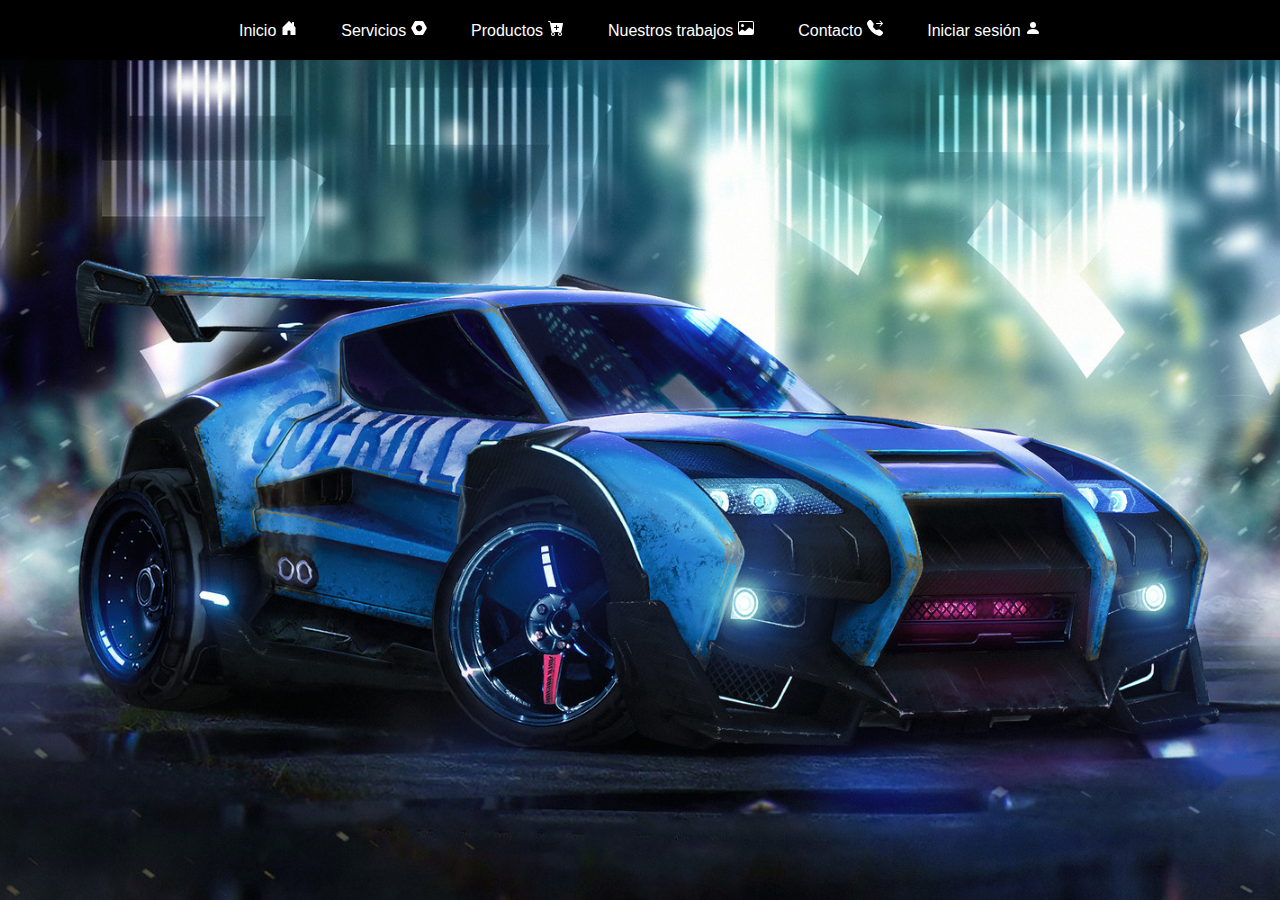
<file: login-form/index.html>
<!DOCTYPE html>
<html lang="en">
<head>
    <meta charset="UTF-8">
    <meta http-equiv="X-UA-Compatible" content="IE=edge">
    <meta name="viewport" content="width=device-width, initial-scale=1.0">
    <title>Pagina principal | Pits</title>
    <link rel="stylesheet" href="css/master.css">
</head>
<body>
    
    <nav class="menu">
        <div class="contenedor">
            <ul>
                <li><a href="file:///C:/Users/Pato/Desktop/login-form/index.html">
                    Inicio

                    <svg xmlns="http://www.w3.org/2000/svg" width="16" height="16" fill="currentColor" class="bi bi-house-door-fill" viewBox="0 0 16 16">
                        <path d="M6.5 14.5v-3.505c0-.245.25-.495.5-.495h2c.25 0 .5.25.5.5v3.5a.5.5 0 0 0 .5.5h4a.5.5 0 0 0 .5-.5v-7a.5.5 0 0 0-.146-.354L13 5.793V2.5a.5.5 0 0 0-.5-.5h-1a.5.5 0 0 0-.5.5v1.293L8.354 1.146a.5.5 0 0 0-.708 0l-6 6A.5.5 0 0 0 1.5 7.5v7a.5.5 0 0 0 .5.5h4a.5.5 0 0 0 .5-.5z"/>
                    </svg>

                </a></li>
                <li><a href="file:///C:/Users/Pato/Desktop/login-form/servicios.html">
                    Servicios

                    <svg xmlns="http://www.w3.org/2000/svg" width="16" height="16" fill="currentColor" class="bi bi-nut-fill" viewBox="0 0 16 16">
                        <path d="M4.58 1a1 1 0 0 0-.868.504l-3.428 6a1 1 0 0 0 0 .992l3.428 6A1 1 0 0 0 4.58 15h6.84a1 1 0 0 0 .868-.504l3.429-6a1 1 0 0 0 0-.992l-3.429-6A1 1 0 0 0 11.42 1H4.58zm5.018 9.696a3 3 0 1 1-3-5.196 3 3 0 0 1 3 5.196z"/>
                    </svg>

                </a></li>
                <li><a href="file:///C:/Users/Pato/Desktop/login-form/productos.html">
                    Productos

                    <svg xmlns="http://www.w3.org/2000/svg" width="16" height="16" fill="currentColor" class="bi bi-cart-plus-fill" viewBox="0 0 16 16">
                        <path d="M.5 1a.5.5 0 0 0 0 1h1.11l.401 1.607 1.498 7.985A.5.5 0 0 0 4 12h1a2 2 0 1 0 0 4 2 2 0 0 0 0-4h7a2 2 0 1 0 0 4 2 2 0 0 0 0-4h1a.5.5 0 0 0 .491-.408l1.5-8A.5.5 0 0 0 14.5 3H2.89l-.405-1.621A.5.5 0 0 0 2 1H.5zM6 14a1 1 0 1 1-2 0 1 1 0 0 1 2 0zm7 0a1 1 0 1 1-2 0 1 1 0 0 1 2 0zM9 5.5V7h1.5a.5.5 0 0 1 0 1H9v1.5a.5.5 0 0 1-1 0V8H6.5a.5.5 0 0 1 0-1H8V5.5a.5.5 0 0 1 1 0z"/>
                    </svg> 

                </a></li>
                <li><a href="file:///C:/Users/Pato/Desktop/login-form/nosotros.html">
                    Nuestros trabajos

                    <svg xmlns="http://www.w3.org/2000/svg" width="16" height="16" fill="currentColor" class="bi bi-image" viewBox="0 0 16 16">
                        <path d="M6.002 5.5a1.5 1.5 0 1 1-3 0 1.5 1.5 0 0 1 3 0z"/>
                        <path d="M2.002 1a2 2 0 0 0-2 2v10a2 2 0 0 0 2 2h12a2 2 0 0 0 2-2V3a2 2 0 0 0-2-2h-12zm12 1a1 1 0 0 1 1 1v6.5l-3.777-1.947a.5.5 0 0 0-.577.093l-3.71 3.71-2.66-1.772a.5.5 0 0 0-.63.062L1.002 12V3a1 1 0 0 1 1-1h12z"/>
                    </svg>

                </a></li>
                <li><a href="file:///C:/Users/Pato/Desktop/login-form/contacto.html">
                    Contacto

                    <svg xmlns="http://www.w3.org/2000/svg" width="16" height="16" fill="currentColor" class="bi bi-telephone-forward-fill" viewBox="0 0 16 16">
                        <path fill-rule="evenodd" d="M1.885.511a1.745 1.745 0 0 1 2.61.163L6.29 2.98c.329.423.445.974.315 1.494l-.547 2.19a.678.678 0 0 0 .178.643l2.457 2.457a.678.678 0 0 0 .644.178l2.189-.547a1.745 1.745 0 0 1 1.494.315l2.306 1.794c.829.645.905 1.87.163 2.611l-1.034 1.034c-.74.74-1.846 1.065-2.877.702a18.634 18.634 0 0 1-7.01-4.42 18.634 18.634 0 0 1-4.42-7.009c-.362-1.03-.037-2.137.703-2.877L1.885.511zm10.761.135a.5.5 0 0 1 .708 0l2.5 2.5a.5.5 0 0 1 0 .708l-2.5 2.5a.5.5 0 0 1-.708-.708L14.293 4H9.5a.5.5 0 0 1 0-1h4.793l-1.647-1.646a.5.5 0 0 1 0-.708z"/>
                    </svg>

                </a></li>
                <li><a href="file:///C:/Users/Pato/Desktop/login-form/otpSesion.html">
                    Iniciar sesión

                    <svg xmlns="http://www.w3.org/2000/svg" width="16" height="16" fill="currentColor" class="bi bi-person-fill" viewBox="0 0 16 16">
                        <path d="M3 14s-1 0-1-1 1-4 6-4 6 3 6 4-1 1-1 1H3zm5-6a3 3 0 1 0 0-6 3 3 0 0 0 0 6z"/>
                    </svg>

                </a></li>
            </ul>
        </div>
    </nav>

</body>
</html>
</file>
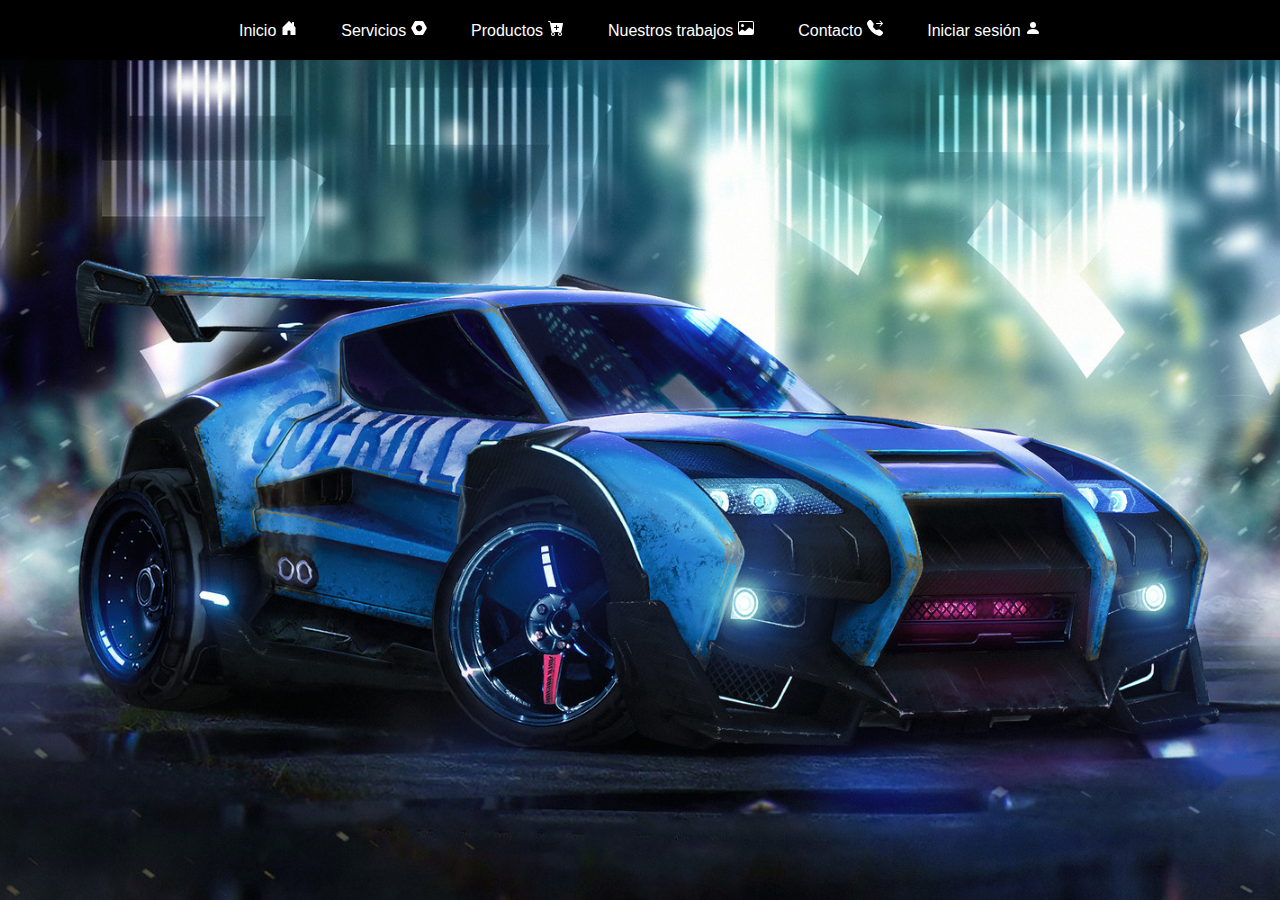
<file: login-form/contacto.html>
<!DOCTYPE html>
<html lang="en">
<head>
    <meta charset="UTF-8">
    <meta http-equiv="X-UA-Compatible" content="IE=edge">
    <meta name="viewport" content="width=device-width, initial-scale=1.0">
    <title>Form contacto | Pits</title>
    <link rel="stylesheet" href="css/master.css">
</head>
<body>
    
    <nav class="menu">
        <div class="contenedor">
            <ul>
                <li><a href="file:///C:/Users/Pato/Desktop/login-form/index.html">
                    Inicio

                    <svg xmlns="http://www.w3.org/2000/svg" width="16" height="16" fill="currentColor" class="bi bi-house-door-fill" viewBox="0 0 16 16">
                        <path d="M6.5 14.5v-3.505c0-.245.25-.495.5-.495h2c.25 0 .5.25.5.5v3.5a.5.5 0 0 0 .5.5h4a.5.5 0 0 0 .5-.5v-7a.5.5 0 0 0-.146-.354L13 5.793V2.5a.5.5 0 0 0-.5-.5h-1a.5.5 0 0 0-.5.5v1.293L8.354 1.146a.5.5 0 0 0-.708 0l-6 6A.5.5 0 0 0 1.5 7.5v7a.5.5 0 0 0 .5.5h4a.5.5 0 0 0 .5-.5z"/>
                    </svg>

                </a></li>
                <li><a href="file:///C:/Users/Pato/Desktop/login-form/servicios.html">
                    Servicios

                    <svg xmlns="http://www.w3.org/2000/svg" width="16" height="16" fill="currentColor" class="bi bi-nut-fill" viewBox="0 0 16 16">
                        <path d="M4.58 1a1 1 0 0 0-.868.504l-3.428 6a1 1 0 0 0 0 .992l3.428 6A1 1 0 0 0 4.58 15h6.84a1 1 0 0 0 .868-.504l3.429-6a1 1 0 0 0 0-.992l-3.429-6A1 1 0 0 0 11.42 1H4.58zm5.018 9.696a3 3 0 1 1-3-5.196 3 3 0 0 1 3 5.196z"/>
                    </svg>

                </a></li>
                <li><a href="file:///C:/Users/Pato/Desktop/login-form/productos.html">
                    Productos

                    <svg xmlns="http://www.w3.org/2000/svg" width="16" height="16" fill="currentColor" class="bi bi-cart-plus-fill" viewBox="0 0 16 16">
                        <path d="M.5 1a.5.5 0 0 0 0 1h1.11l.401 1.607 1.498 7.985A.5.5 0 0 0 4 12h1a2 2 0 1 0 0 4 2 2 0 0 0 0-4h7a2 2 0 1 0 0 4 2 2 0 0 0 0-4h1a.5.5 0 0 0 .491-.408l1.5-8A.5.5 0 0 0 14.5 3H2.89l-.405-1.621A.5.5 0 0 0 2 1H.5zM6 14a1 1 0 1 1-2 0 1 1 0 0 1 2 0zm7 0a1 1 0 1 1-2 0 1 1 0 0 1 2 0zM9 5.5V7h1.5a.5.5 0 0 1 0 1H9v1.5a.5.5 0 0 1-1 0V8H6.5a.5.5 0 0 1 0-1H8V5.5a.5.5 0 0 1 1 0z"/>
                    </svg> 

                </a></li>
                <li><a href="file:///C:/Users/Pato/Desktop/login-form/nosotros.html">
                    Nuestros trabajos

                    <svg xmlns="http://www.w3.org/2000/svg" width="16" height="16" fill="currentColor" class="bi bi-image" viewBox="0 0 16 16">
                        <path d="M6.002 5.5a1.5 1.5 0 1 1-3 0 1.5 1.5 0 0 1 3 0z"/>
                        <path d="M2.002 1a2 2 0 0 0-2 2v10a2 2 0 0 0 2 2h12a2 2 0 0 0 2-2V3a2 2 0 0 0-2-2h-12zm12 1a1 1 0 0 1 1 1v6.5l-3.777-1.947a.5.5 0 0 0-.577.093l-3.71 3.71-2.66-1.772a.5.5 0 0 0-.63.062L1.002 12V3a1 1 0 0 1 1-1h12z"/>
                    </svg>

                </a></li>
                <li><a href="file:///C:/Users/Pato/Desktop/login-form/contacto.html">
                    Contacto

                    <svg xmlns="http://www.w3.org/2000/svg" width="16" height="16" fill="currentColor" class="bi bi-telephone-forward-fill" viewBox="0 0 16 16">
                        <path fill-rule="evenodd" d="M1.885.511a1.745 1.745 0 0 1 2.61.163L6.29 2.98c.329.423.445.974.315 1.494l-.547 2.19a.678.678 0 0 0 .178.643l2.457 2.457a.678.678 0 0 0 .644.178l2.189-.547a1.745 1.745 0 0 1 1.494.315l2.306 1.794c.829.645.905 1.87.163 2.611l-1.034 1.034c-.74.74-1.846 1.065-2.877.702a18.634 18.634 0 0 1-7.01-4.42 18.634 18.634 0 0 1-4.42-7.009c-.362-1.03-.037-2.137.703-2.877L1.885.511zm10.761.135a.5.5 0 0 1 .708 0l2.5 2.5a.5.5 0 0 1 0 .708l-2.5 2.5a.5.5 0 0 1-.708-.708L14.293 4H9.5a.5.5 0 0 1 0-1h4.793l-1.647-1.646a.5.5 0 0 1 0-.708z"/>
                    </svg>

                </a></li>
                <li><a href="file:///C:/Users/Pato/Desktop/login-form/login.html">
                    Iniciar sesión


                    
                    <svg xmlns="http://www.w3.org/2000/svg" width="16" height="16" fill="currentColor" class="bi bi-person-fill" viewBox="0 0 16 16">
                        <path d="M3 14s-1 0-1-1 1-4 6-4 6 3 6 4-1 1-1 1H3zm5-6a3 3 0 1 0 0-6 3 3 0 0 0 0 6z"/>
                    </svg>

                </a></li>
            </ul>
        </div>
    </nav>

    <div class="form-contacto">
        
    </div>


</body>
</html>
</file>
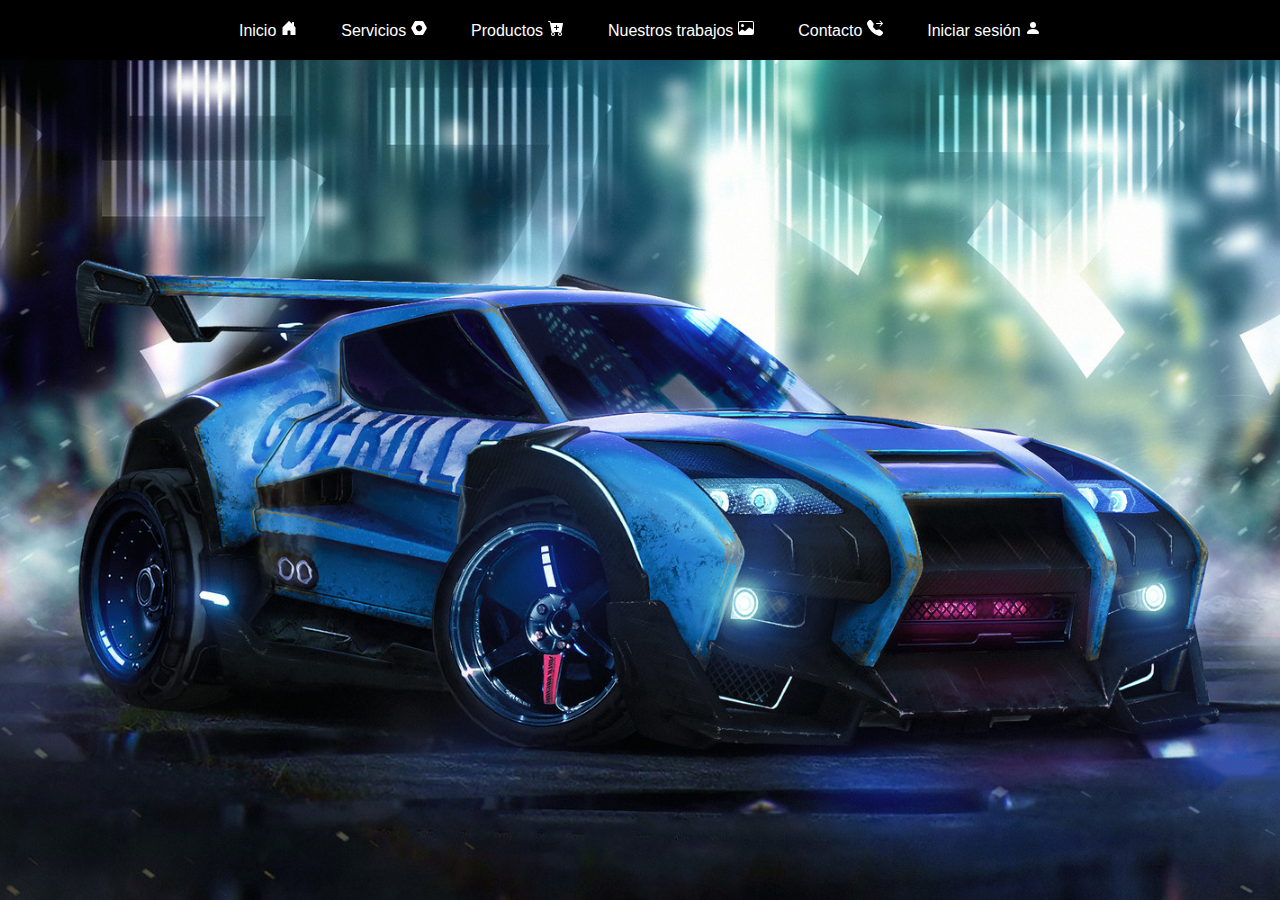
<file: login-form/nosotros.html>
<!DOCTYPE html>
<html lang="en">
<head>
    <meta charset="UTF-8">
    <meta http-equiv="X-UA-Compatible" content="IE=edge">
    <meta name="viewport" content="width=device-width, initial-scale=1.0">
    <title>Form nosotros | Pits</title>
    <link rel="stylesheet" href="css/master.css">
</head>
<body>
      
    <nav class="menu">
        <div class="contenedor">
            <ul>
                <li><a href="file:///C:/Users/Pato/Desktop/login-form/index.html">
                    Inicio

                    <svg xmlns="http://www.w3.org/2000/svg" width="16" height="16" fill="currentColor" class="bi bi-house-door-fill" viewBox="0 0 16 16">
                        <path d="M6.5 14.5v-3.505c0-.245.25-.495.5-.495h2c.25 0 .5.25.5.5v3.5a.5.5 0 0 0 .5.5h4a.5.5 0 0 0 .5-.5v-7a.5.5 0 0 0-.146-.354L13 5.793V2.5a.5.5 0 0 0-.5-.5h-1a.5.5 0 0 0-.5.5v1.293L8.354 1.146a.5.5 0 0 0-.708 0l-6 6A.5.5 0 0 0 1.5 7.5v7a.5.5 0 0 0 .5.5h4a.5.5 0 0 0 .5-.5z"/>
                    </svg>

                </a></li>
                <li><a href="file:///C:/Users/Pato/Desktop/login-form/servicios.html">
                    Servicios

                    <svg xmlns="http://www.w3.org/2000/svg" width="16" height="16" fill="currentColor" class="bi bi-nut-fill" viewBox="0 0 16 16">
                        <path d="M4.58 1a1 1 0 0 0-.868.504l-3.428 6a1 1 0 0 0 0 .992l3.428 6A1 1 0 0 0 4.58 15h6.84a1 1 0 0 0 .868-.504l3.429-6a1 1 0 0 0 0-.992l-3.429-6A1 1 0 0 0 11.42 1H4.58zm5.018 9.696a3 3 0 1 1-3-5.196 3 3 0 0 1 3 5.196z"/>
                    </svg>

                </a></li>
                <li><a href="file:///C:/Users/Pato/Desktop/login-form/productos.html">
                    Productos

                    <svg xmlns="http://www.w3.org/2000/svg" width="16" height="16" fill="currentColor" class="bi bi-cart-plus-fill" viewBox="0 0 16 16">
                        <path d="M.5 1a.5.5 0 0 0 0 1h1.11l.401 1.607 1.498 7.985A.5.5 0 0 0 4 12h1a2 2 0 1 0 0 4 2 2 0 0 0 0-4h7a2 2 0 1 0 0 4 2 2 0 0 0 0-4h1a.5.5 0 0 0 .491-.408l1.5-8A.5.5 0 0 0 14.5 3H2.89l-.405-1.621A.5.5 0 0 0 2 1H.5zM6 14a1 1 0 1 1-2 0 1 1 0 0 1 2 0zm7 0a1 1 0 1 1-2 0 1 1 0 0 1 2 0zM9 5.5V7h1.5a.5.5 0 0 1 0 1H9v1.5a.5.5 0 0 1-1 0V8H6.5a.5.5 0 0 1 0-1H8V5.5a.5.5 0 0 1 1 0z"/>
                    </svg> 

                </a></li>
                <li><a href="file:///C:/Users/Pato/Desktop/login-form/nosotros.html">
                    Nuestros trabajos

                    <svg xmlns="http://www.w3.org/2000/svg" width="16" height="16" fill="currentColor" class="bi bi-image" viewBox="0 0 16 16">
                        <path d="M6.002 5.5a1.5 1.5 0 1 1-3 0 1.5 1.5 0 0 1 3 0z"/>
                        <path d="M2.002 1a2 2 0 0 0-2 2v10a2 2 0 0 0 2 2h12a2 2 0 0 0 2-2V3a2 2 0 0 0-2-2h-12zm12 1a1 1 0 0 1 1 1v6.5l-3.777-1.947a.5.5 0 0 0-.577.093l-3.71 3.71-2.66-1.772a.5.5 0 0 0-.63.062L1.002 12V3a1 1 0 0 1 1-1h12z"/>
                    </svg>

                </a></li>
                <li><a href="file:///C:/Users/Pato/Desktop/login-form/contacto.html">
                    Contacto

                    <svg xmlns="http://www.w3.org/2000/svg" width="16" height="16" fill="currentColor" class="bi bi-telephone-forward-fill" viewBox="0 0 16 16">
                        <path fill-rule="evenodd" d="M1.885.511a1.745 1.745 0 0 1 2.61.163L6.29 2.98c.329.423.445.974.315 1.494l-.547 2.19a.678.678 0 0 0 .178.643l2.457 2.457a.678.678 0 0 0 .644.178l2.189-.547a1.745 1.745 0 0 1 1.494.315l2.306 1.794c.829.645.905 1.87.163 2.611l-1.034 1.034c-.74.74-1.846 1.065-2.877.702a18.634 18.634 0 0 1-7.01-4.42 18.634 18.634 0 0 1-4.42-7.009c-.362-1.03-.037-2.137.703-2.877L1.885.511zm10.761.135a.5.5 0 0 1 .708 0l2.5 2.5a.5.5 0 0 1 0 .708l-2.5 2.5a.5.5 0 0 1-.708-.708L14.293 4H9.5a.5.5 0 0 1 0-1h4.793l-1.647-1.646a.5.5 0 0 1 0-.708z"/>
                    </svg>

                </a></li>
                <li><a href="file:///C:/Users/Pato/Desktop/login-form/login.html">
                    Iniciar sesión

                    <svg xmlns="http://www.w3.org/2000/svg" width="16" height="16" fill="currentColor" class="bi bi-person-fill" viewBox="0 0 16 16">
                        <path d="M3 14s-1 0-1-1 1-4 6-4 6 3 6 4-1 1-1 1H3zm5-6a3 3 0 1 0 0-6 3 3 0 0 0 0 6z"/>
                    </svg>

                </a></li>
            </ul>
        </div>
    </nav>

</body>
</html>
</file>
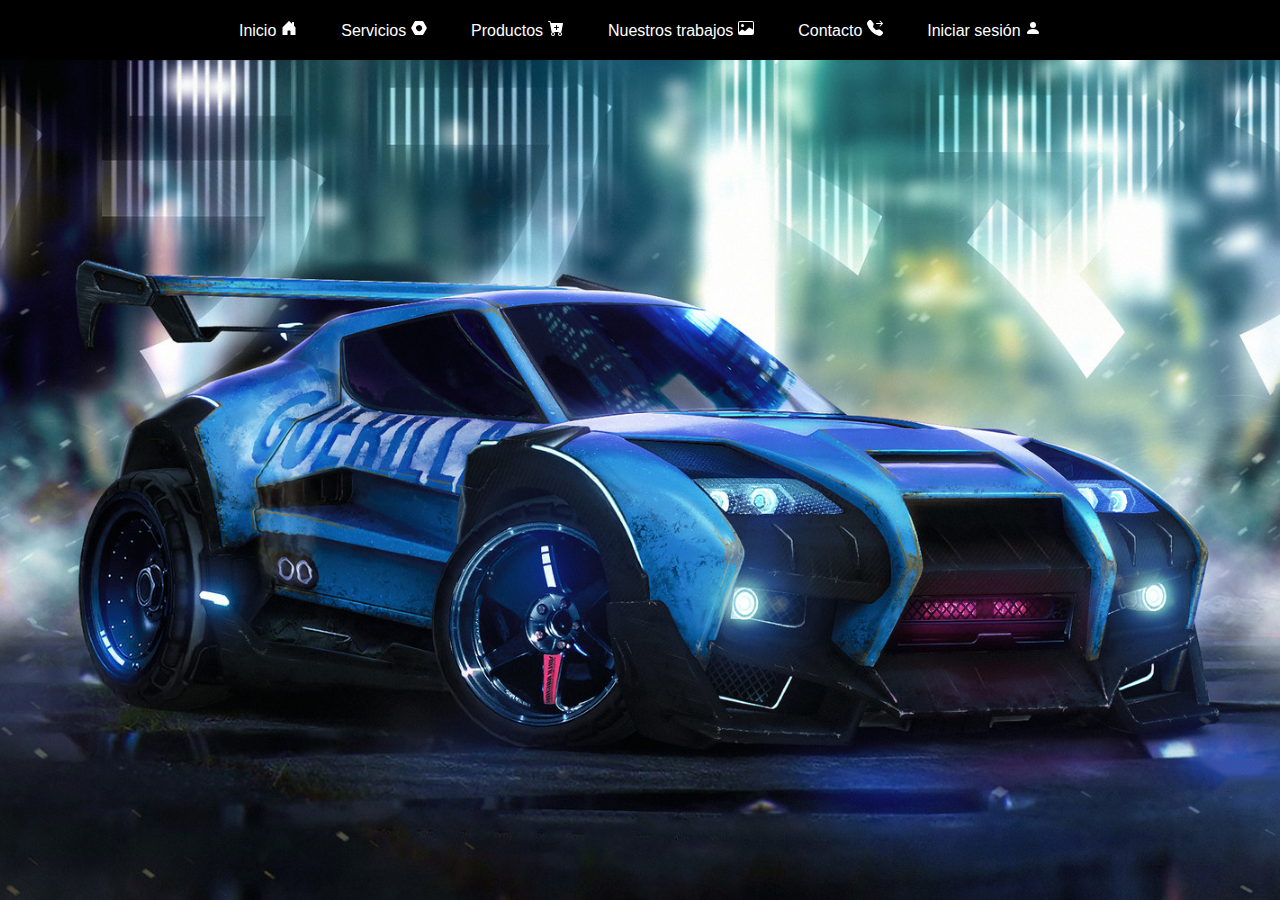
<file: login-form/productos.html>
<!DOCTYPE html>
<html lang="en">
<head>
    <meta charset="UTF-8">
    <meta http-equiv="X-UA-Compatible" content="IE=edge">
    <meta name="viewport" content="width=device-width, initial-scale=1.0">
    <title>Form productos | Pits</title>
    <link rel="stylesheet" href="css/master.css">
</head>
<body>
    
    <nav class="menu">
        <div class="contenedor">
            <ul>
                <li><a href="file:///C:/Users/Pato/Desktop/login-form/index.html">
                    Inicio

                    <svg xmlns="http://www.w3.org/2000/svg" width="16" height="16" fill="currentColor" class="bi bi-house-door-fill" viewBox="0 0 16 16">
                        <path d="M6.5 14.5v-3.505c0-.245.25-.495.5-.495h2c.25 0 .5.25.5.5v3.5a.5.5 0 0 0 .5.5h4a.5.5 0 0 0 .5-.5v-7a.5.5 0 0 0-.146-.354L13 5.793V2.5a.5.5 0 0 0-.5-.5h-1a.5.5 0 0 0-.5.5v1.293L8.354 1.146a.5.5 0 0 0-.708 0l-6 6A.5.5 0 0 0 1.5 7.5v7a.5.5 0 0 0 .5.5h4a.5.5 0 0 0 .5-.5z"/>
                    </svg>

                </a></li>
                <li><a href="file:///C:/Users/Pato/Desktop/login-form/servicios.html">
                    Servicios

                    <svg xmlns="http://www.w3.org/2000/svg" width="16" height="16" fill="currentColor" class="bi bi-nut-fill" viewBox="0 0 16 16">
                        <path d="M4.58 1a1 1 0 0 0-.868.504l-3.428 6a1 1 0 0 0 0 .992l3.428 6A1 1 0 0 0 4.58 15h6.84a1 1 0 0 0 .868-.504l3.429-6a1 1 0 0 0 0-.992l-3.429-6A1 1 0 0 0 11.42 1H4.58zm5.018 9.696a3 3 0 1 1-3-5.196 3 3 0 0 1 3 5.196z"/>
                    </svg>

                </a></li>
                <li><a href="file:///C:/Users/Pato/Desktop/login-form/productos.html">
                    Productos

                    <svg xmlns="http://www.w3.org/2000/svg" width="16" height="16" fill="currentColor" class="bi bi-cart-plus-fill" viewBox="0 0 16 16">
                        <path d="M.5 1a.5.5 0 0 0 0 1h1.11l.401 1.607 1.498 7.985A.5.5 0 0 0 4 12h1a2 2 0 1 0 0 4 2 2 0 0 0 0-4h7a2 2 0 1 0 0 4 2 2 0 0 0 0-4h1a.5.5 0 0 0 .491-.408l1.5-8A.5.5 0 0 0 14.5 3H2.89l-.405-1.621A.5.5 0 0 0 2 1H.5zM6 14a1 1 0 1 1-2 0 1 1 0 0 1 2 0zm7 0a1 1 0 1 1-2 0 1 1 0 0 1 2 0zM9 5.5V7h1.5a.5.5 0 0 1 0 1H9v1.5a.5.5 0 0 1-1 0V8H6.5a.5.5 0 0 1 0-1H8V5.5a.5.5 0 0 1 1 0z"/>
                    </svg> 

                </a></li>
                <li><a href="file:///C:/Users/Pato/Desktop/login-form/nosotros.html">
                    Nuestros trabajos

                    <svg xmlns="http://www.w3.org/2000/svg" width="16" height="16" fill="currentColor" class="bi bi-image" viewBox="0 0 16 16">
                        <path d="M6.002 5.5a1.5 1.5 0 1 1-3 0 1.5 1.5 0 0 1 3 0z"/>
                        <path d="M2.002 1a2 2 0 0 0-2 2v10a2 2 0 0 0 2 2h12a2 2 0 0 0 2-2V3a2 2 0 0 0-2-2h-12zm12 1a1 1 0 0 1 1 1v6.5l-3.777-1.947a.5.5 0 0 0-.577.093l-3.71 3.71-2.66-1.772a.5.5 0 0 0-.63.062L1.002 12V3a1 1 0 0 1 1-1h12z"/>
                    </svg>

                </a></li>
                <li><a href="file:///C:/Users/Pato/Desktop/login-form/contacto.html">
                    Contacto

                    <svg xmlns="http://www.w3.org/2000/svg" width="16" height="16" fill="currentColor" class="bi bi-telephone-forward-fill" viewBox="0 0 16 16">
                        <path fill-rule="evenodd" d="M1.885.511a1.745 1.745 0 0 1 2.61.163L6.29 2.98c.329.423.445.974.315 1.494l-.547 2.19a.678.678 0 0 0 .178.643l2.457 2.457a.678.678 0 0 0 .644.178l2.189-.547a1.745 1.745 0 0 1 1.494.315l2.306 1.794c.829.645.905 1.87.163 2.611l-1.034 1.034c-.74.74-1.846 1.065-2.877.702a18.634 18.634 0 0 1-7.01-4.42 18.634 18.634 0 0 1-4.42-7.009c-.362-1.03-.037-2.137.703-2.877L1.885.511zm10.761.135a.5.5 0 0 1 .708 0l2.5 2.5a.5.5 0 0 1 0 .708l-2.5 2.5a.5.5 0 0 1-.708-.708L14.293 4H9.5a.5.5 0 0 1 0-1h4.793l-1.647-1.646a.5.5 0 0 1 0-.708z"/>
                    </svg>

                </a></li>
                <li><a href="file:///C:/Users/Pato/Desktop/login-form/login.html">
                    Iniciar sesión

                    <svg xmlns="http://www.w3.org/2000/svg" width="16" height="16" fill="currentColor" class="bi bi-person-fill" viewBox="0 0 16 16">
                        <path d="M3 14s-1 0-1-1 1-4 6-4 6 3 6 4-1 1-1 1H3zm5-6a3 3 0 1 0 0-6 3 3 0 0 0 0 6z"/>
                    </svg>

                </a></li>
            </ul>
        </div>
    </nav> 

</body>
</html>
</file>
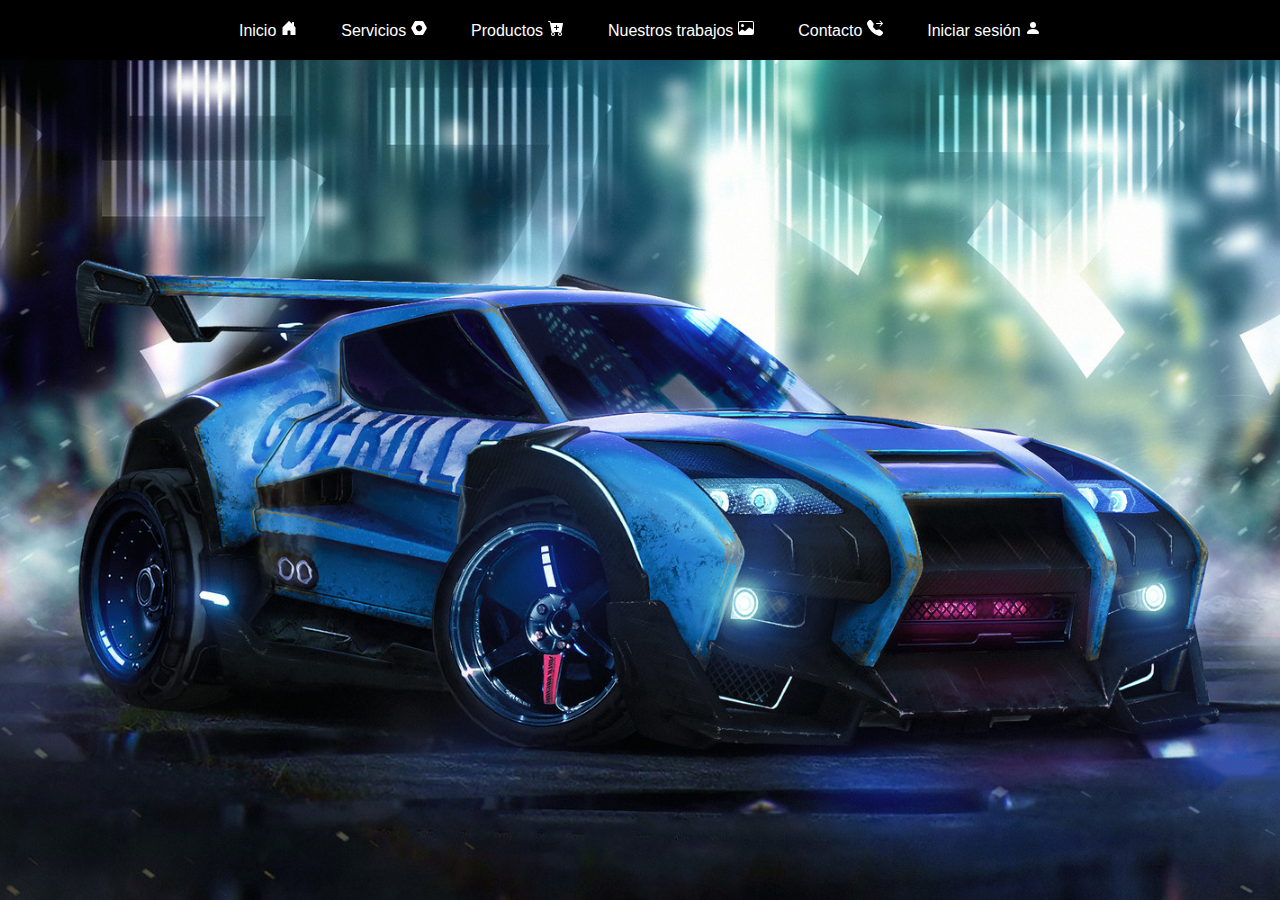
<file: login-form/servicios.html>
<!DOCTYPE html>
<html lang="en">
<head>
    <meta charset="UTF-8">
    <meta http-equiv="X-UA-Compatible" content="IE=edge">
    <meta name="viewport" content="width=device-width, initial-scale=1.0">
    <title>Form servicios | Pits</title>
    <link rel="stylesheet" href="css/master.css">
</head>
<body>
    
    <nav class="menu">
        <div class="contenedor">
            <ul>
                <li><a href="file:///C:/Users/Pato/Desktop/login-form/index.html">
                    Inicio

                    <svg xmlns="http://www.w3.org/2000/svg" width="16" height="16" fill="currentColor" class="bi bi-house-door-fill" viewBox="0 0 16 16">
                        <path d="M6.5 14.5v-3.505c0-.245.25-.495.5-.495h2c.25 0 .5.25.5.5v3.5a.5.5 0 0 0 .5.5h4a.5.5 0 0 0 .5-.5v-7a.5.5 0 0 0-.146-.354L13 5.793V2.5a.5.5 0 0 0-.5-.5h-1a.5.5 0 0 0-.5.5v1.293L8.354 1.146a.5.5 0 0 0-.708 0l-6 6A.5.5 0 0 0 1.5 7.5v7a.5.5 0 0 0 .5.5h4a.5.5 0 0 0 .5-.5z"/>
                    </svg>

                </a></li>
                <li><a href="file:///C:/Users/Pato/Desktop/login-form/servicios.html">
                    Servicios

                    <svg xmlns="http://www.w3.org/2000/svg" width="16" height="16" fill="currentColor" class="bi bi-nut-fill" viewBox="0 0 16 16">
                        <path d="M4.58 1a1 1 0 0 0-.868.504l-3.428 6a1 1 0 0 0 0 .992l3.428 6A1 1 0 0 0 4.58 15h6.84a1 1 0 0 0 .868-.504l3.429-6a1 1 0 0 0 0-.992l-3.429-6A1 1 0 0 0 11.42 1H4.58zm5.018 9.696a3 3 0 1 1-3-5.196 3 3 0 0 1 3 5.196z"/>
                    </svg>

                </a></li>
                <li><a href="file:///C:/Users/Pato/Desktop/login-form/productos.html">
                    Productos

                    <svg xmlns="http://www.w3.org/2000/svg" width="16" height="16" fill="currentColor" class="bi bi-cart-plus-fill" viewBox="0 0 16 16">
                        <path d="M.5 1a.5.5 0 0 0 0 1h1.11l.401 1.607 1.498 7.985A.5.5 0 0 0 4 12h1a2 2 0 1 0 0 4 2 2 0 0 0 0-4h7a2 2 0 1 0 0 4 2 2 0 0 0 0-4h1a.5.5 0 0 0 .491-.408l1.5-8A.5.5 0 0 0 14.5 3H2.89l-.405-1.621A.5.5 0 0 0 2 1H.5zM6 14a1 1 0 1 1-2 0 1 1 0 0 1 2 0zm7 0a1 1 0 1 1-2 0 1 1 0 0 1 2 0zM9 5.5V7h1.5a.5.5 0 0 1 0 1H9v1.5a.5.5 0 0 1-1 0V8H6.5a.5.5 0 0 1 0-1H8V5.5a.5.5 0 0 1 1 0z"/>
                    </svg> 

                </a></li>
                <li><a href="file:///C:/Users/Pato/Desktop/login-form/nosotros.html">
                    Nuestros trabajos

                    <svg xmlns="http://www.w3.org/2000/svg" width="16" height="16" fill="currentColor" class="bi bi-image" viewBox="0 0 16 16">
                        <path d="M6.002 5.5a1.5 1.5 0 1 1-3 0 1.5 1.5 0 0 1 3 0z"/>
                        <path d="M2.002 1a2 2 0 0 0-2 2v10a2 2 0 0 0 2 2h12a2 2 0 0 0 2-2V3a2 2 0 0 0-2-2h-12zm12 1a1 1 0 0 1 1 1v6.5l-3.777-1.947a.5.5 0 0 0-.577.093l-3.71 3.71-2.66-1.772a.5.5 0 0 0-.63.062L1.002 12V3a1 1 0 0 1 1-1h12z"/>
                    </svg>

                </a></li>
                <li><a href="file:///C:/Users/Pato/Desktop/login-form/contacto.html">
                    Contacto

                    <svg xmlns="http://www.w3.org/2000/svg" width="16" height="16" fill="currentColor" class="bi bi-telephone-forward-fill" viewBox="0 0 16 16">
                        <path fill-rule="evenodd" d="M1.885.511a1.745 1.745 0 0 1 2.61.163L6.29 2.98c.329.423.445.974.315 1.494l-.547 2.19a.678.678 0 0 0 .178.643l2.457 2.457a.678.678 0 0 0 .644.178l2.189-.547a1.745 1.745 0 0 1 1.494.315l2.306 1.794c.829.645.905 1.87.163 2.611l-1.034 1.034c-.74.74-1.846 1.065-2.877.702a18.634 18.634 0 0 1-7.01-4.42 18.634 18.634 0 0 1-4.42-7.009c-.362-1.03-.037-2.137.703-2.877L1.885.511zm10.761.135a.5.5 0 0 1 .708 0l2.5 2.5a.5.5 0 0 1 0 .708l-2.5 2.5a.5.5 0 0 1-.708-.708L14.293 4H9.5a.5.5 0 0 1 0-1h4.793l-1.647-1.646a.5.5 0 0 1 0-.708z"/>
                    </svg>

                </a></li>
                <li><a href="file:///C:/Users/Pato/Desktop/login-form/login.html">
                    Iniciar sesión

                    <svg xmlns="http://www.w3.org/2000/svg" width="16" height="16" fill="currentColor" class="bi bi-person-fill" viewBox="0 0 16 16">
                        <path d="M3 14s-1 0-1-1 1-4 6-4 6 3 6 4-1 1-1 1H3zm5-6a3 3 0 1 0 0-6 3 3 0 0 0 0 6z"/>
                    </svg>

                </a></li>
            </ul>
        </div>
    </nav>


</body>
</html>
</file>
<file: login-form/css/master.css>
*{
    margin: 0;
    padding: 0;
}

.contenedor
{
    width: 80%;
    margin: 0 auto;
}

.menu
{
    width: 100%;
    background: black;
    text-align: center;
    position: fixed;
}

.menu ul
{
list-style: none;
}

.menu ul li
{
    display: inline-block;
    padding: 20px;
    transition: all .1s ease;
}

.menu ul li:hover
{
    transform: scale(1.2);
    background: #b80f22;
} 

.menu ul li a
{
    color: #fff;
    text-decoration: none;
}

body 
{
   margin: 0;
   padding: 0;
   background: url(../img/auto.jpg) no-repeat center top;
   background-size: cover;
   font-family: sans-serif;
   height: 100vh;
}



.audio
{
    width: 320px;
    height: 600px;
    margin-left: 525px;
}

.login-box 
{
   width: 320px;
   height: 400px;
   background: #000;
   color: #fff;
   top: 50%;
   left: 50%;
   position: absolute;
   transform: translate(-50%, -50%); 
   box-sizing: border-box;
   padding: 70px 30px;
}

.login-box .avatar 
{
    width: 100px;
    height: 100px;
    border-radius: 50%;
    position: absolute;
    top: -50px;
    left: calc(50% - 50px);
}

.login-box h1
{
    margin: 0;
    padding: 0 0 20px;
    text-align: center;
    font-size: 22px;
}

.login-box label
{
    margin: 0;
    padding: 0;
    font-weight: bold;
    display: block;
}

.login-box input
{
    width: 100%;
    margin-bottom: 20px;
}

.login-box input[type="text"],
.login-box input[type="password"]
{
    border: none;
    border-bottom: 1px solid #fff;
    background: transparent;
    outline: none;
    height: 40px;
    color: #fff;
    font-size: 16px;
}

.login-box input[type="submit"]
{
    border: none;
    outline: none;
    height: 40px;
    background: #b80f22;
    color: darkgray;
    font-size: 18px;
    border-radius: 20px;
}

.login-box .ov
{
    text-decoration: none;
    font-size: 12px;
    line-height: 20px;
    margin: 23%;
    color: darkgrey;
}

.login-box .cc
{
    text-decoration: none;
    font-size: 12px;
    line-height: 20px;  
    margin: 25%;
    color: darkgrey;  
}

.login-box a:hover
{
    color: #fff;
}

.login-box input[type="submit"]:hover
{
    color: #fff;
}
</file>
